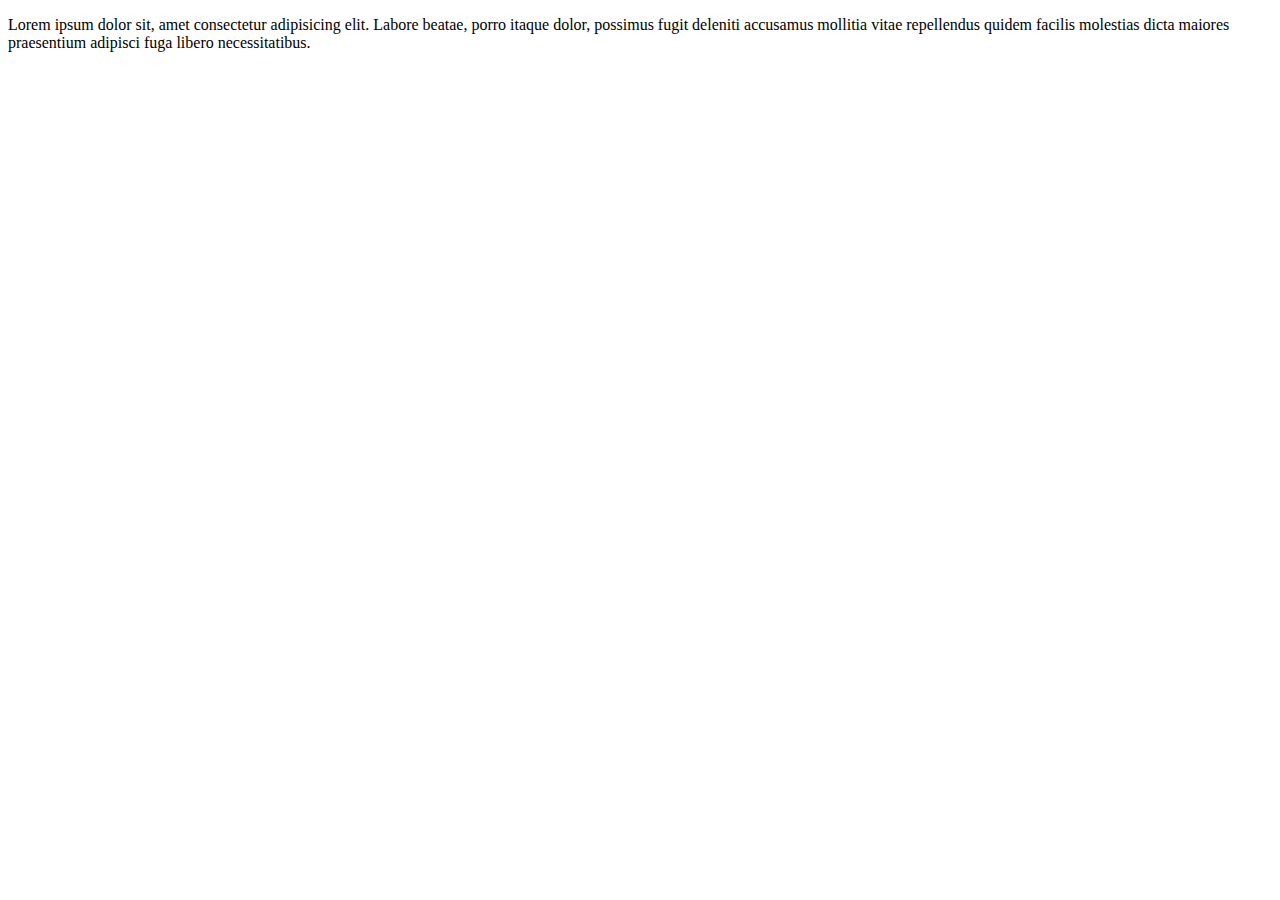
<file: a.html>
<!DOCTYPE html>
<html lang="en">

<head>
    <meta charset="UTF-8">
    <meta http-equiv="X-UA-Compatible" content="IE=edge">
    <meta name="viewport" content="width=device-width, initial-scale=1.0">
    <title>Document</title>
</head>

<body>
    <p>Lorem ipsum dolor sit, amet consectetur adipisicing elit. Labore beatae, porro itaque dolor, possimus fugit
        deleniti accusamus mollitia vitae repellendus quidem facilis molestias dicta maiores praesentium adipisci fuga
        libero necessitatibus.</p>
</body>

</html>
</file>
